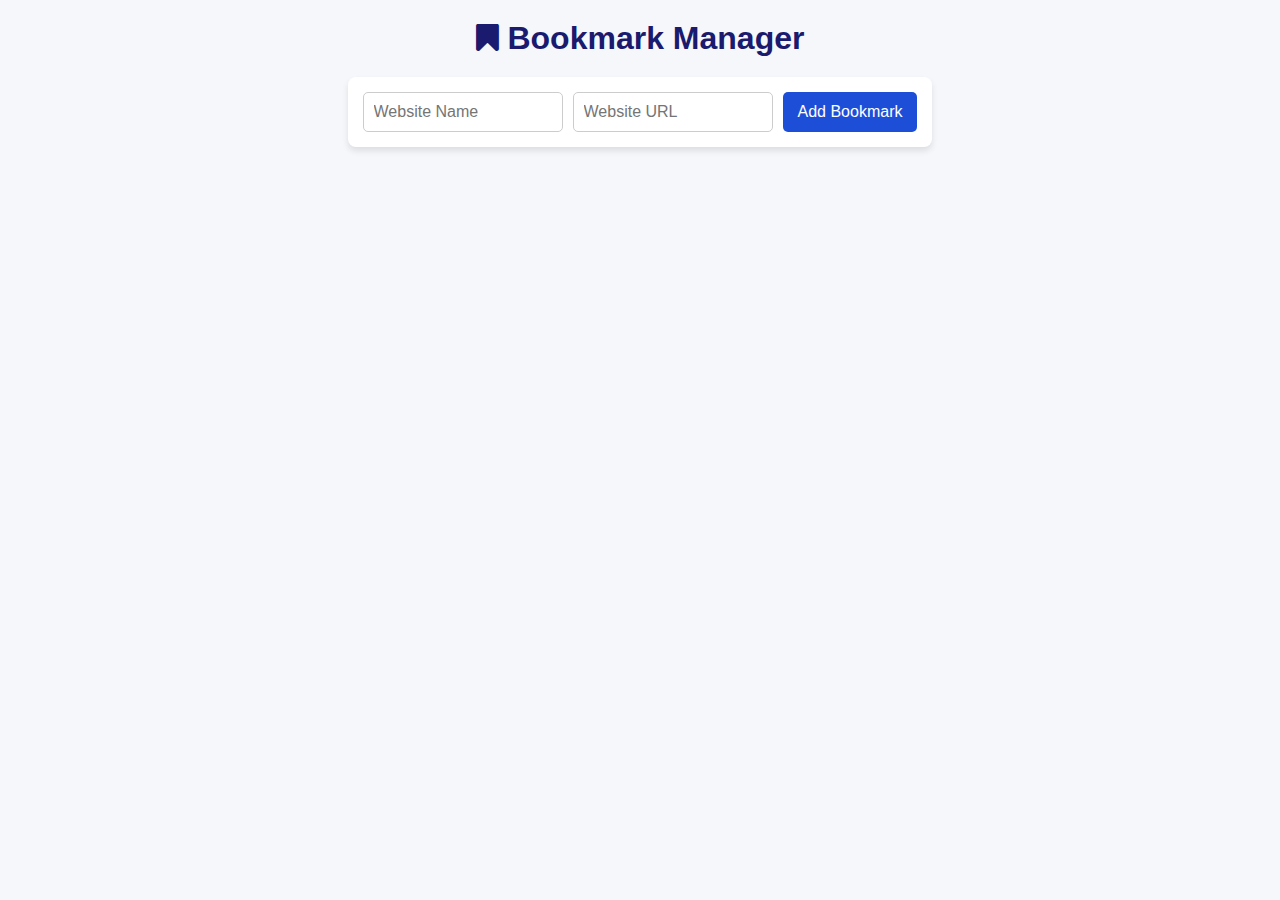
<file: index.html>
<!DOCTYPE html>
<html lang="en">
<head>
    <meta charset="UTF-8">
    <meta name="viewport" content="width=device-width, initial-scale=1.0">
    <link rel="stylesheet" href="bookmark.css">
    <title>Bookmark Manager</title>
    <link rel="stylesheet" href="https://cdnjs.cloudflare.com/ajax/libs/font-awesome/4.7.0/css/font-awesome.min.css">
</head>
<body>
    <h1  style="color: rgb(26, 26, 110);"><i class="fa fa-bookmark" aria-hidden="true " > </i>  Bookmark Manager</h1>
    <div class="container">
        <input type="text" id="websiteName" placeholder="Website Name">
        <input type="url" id="websiteURL" placeholder="Website URL">
        <button id="addBookmark">Add Bookmark</button>
    </div>
    <div id="bookmarksList"></div>
    <script src="bookmark.js"></script>
</body>
</html>
</file>
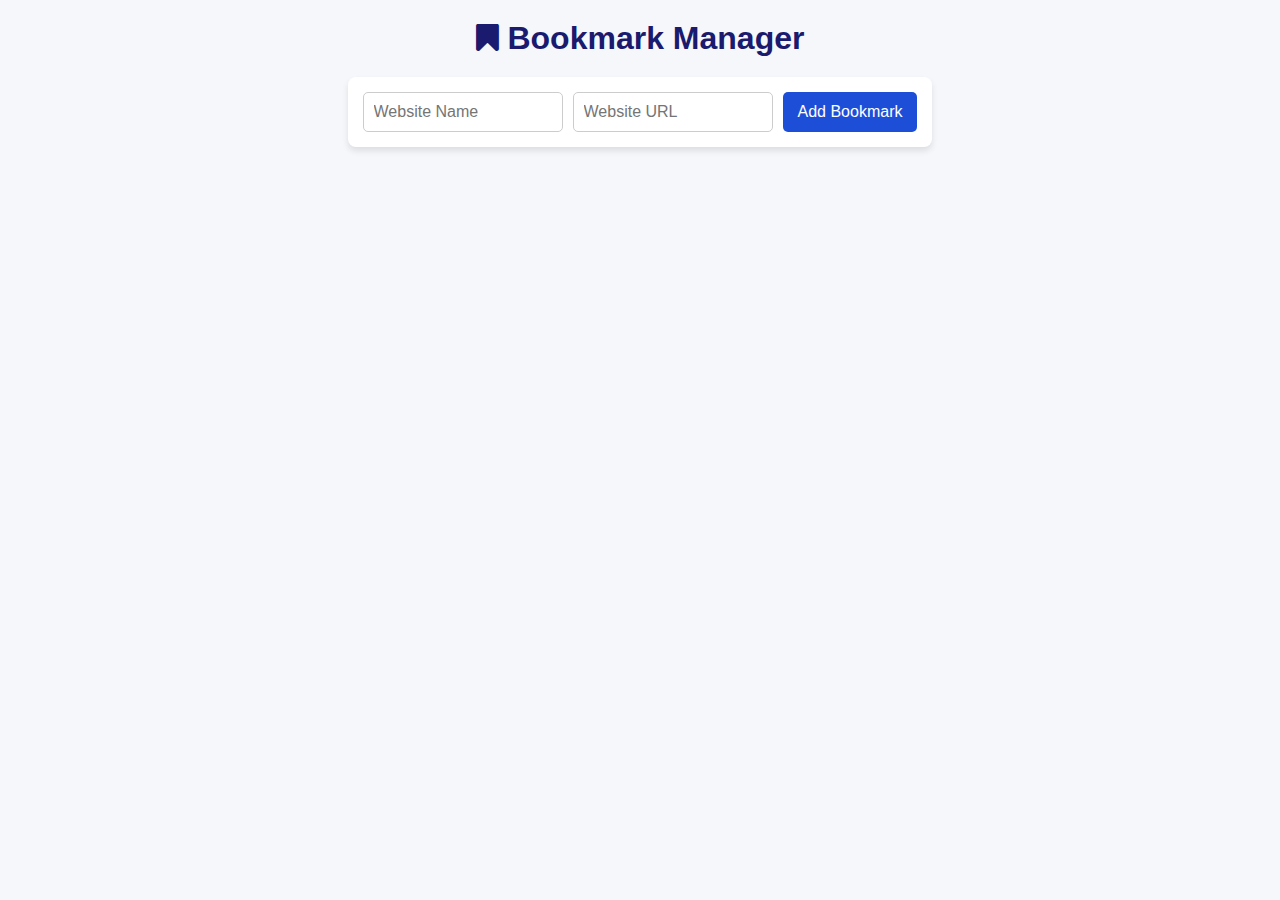
<file: bookmark.html>
<!DOCTYPE html>
<html lang="en">
<head>
    <meta charset="UTF-8">
    <meta name="viewport" content="width=device-width, initial-scale=1.0">
    <link rel="stylesheet" href="bookmark.css">
    <title>Bookmark Manager</title>
    <link rel="stylesheet" href="https://cdnjs.cloudflare.com/ajax/libs/font-awesome/4.7.0/css/font-awesome.min.css">
</head>
<body>
    <h1  style="color: rgb(26, 26, 110);"><i class="fa fa-bookmark" aria-hidden="true " > </i>  Bookmark Manager</h1>
    <div class="container">
        <input type="text" id="websiteName" placeholder="Website Name">
        <input type="url" id="websiteURL" placeholder="Website URL">
        <button id="addBookmark">Add Bookmark</button>
    </div>
    <div id="bookmarksList"></div>
    <script src="bookmark.js"></script>
</body>
</html>
</file>
<file: bookmark.css>
* {
    margin: 0;
    padding: 0;
    box-sizing: border-box;
    font-family: Arial, sans-serif;
}

body {
    display: flex;
    flex-direction: column;
    align-items: center;
    background-color: #f5f7fa;
    color: #333;
}

h1 {
    font-size: 2rem;
    margin-top: 20px;
    color: #0c1631;
}
.container {
    display: flex;
    gap: 10px;
    margin-top: 20px;
    padding: 15px;
    background-color: #fff;
    border-radius: 8px;
    box-shadow: 0 4px 6px rgba(0, 0, 0, 0.1);
}

input[type="text"], input[type="url"] {
    width: 200px;
    padding: 10px;
    font-size: 1rem;
    border: 1px solid #ccc;
    border-radius: 5px;
    outline: none;
}

button {
    padding: 10px 15px;
    font-size: 1rem;
    background-color: #1d4ed8;
    color: #fff;
    border: none;
    border-radius: 5px;
    cursor: pointer;
    transition: background-color 0.3s;
}

button:hover {
    background-color: #2563eb;
}

#bookmarksList {
    display: grid;
    grid-template-columns: repeat(auto-fill, minmax(250px, 1fr));
    gap: 15px;
    width: 80%;
    max-width: 1000px;
    margin-top: 20px;
}

.bookmark {
    background-color: #fff;
    padding: 15px;
    border-radius: 8px;
    box-shadow: 0 4px 8px rgba(0, 0, 0, 0.1);
    display: flex;
    flex-direction: column;
    justify-content: space-between;
}

.bookmark h3 {
    font-size: 1.2rem;
    color: #1e3a8a;
    margin-bottom: 8px;
}

.bookmark a {
    color: #1d4ed8;
    text-decoration: none;
    font-size: 0.9rem;
}

.bookmark a:hover {
    text-decoration: underline;
}

.bookmark .actions {
    display: flex;
    gap: 10px;
    margin-top: 10px;
}

.bookmark button {
    flex: 1;
    padding: 8px;
    font-size: 0.9rem;
    border: none;
    border-radius: 5px;
    cursor: pointer;
    transition: background-color 0.3s;
}

.bookmark .edit {
    background-color: #10b981;
    color: #fff;
}

.bookmark .edit:hover {
    background-color: #059669;
}

.bookmark .delete {
    background-color: #ef4444;
    color: #fff;
}

.bookmark .delete:hover {
    background-color: #dc2626;
}
</file>
